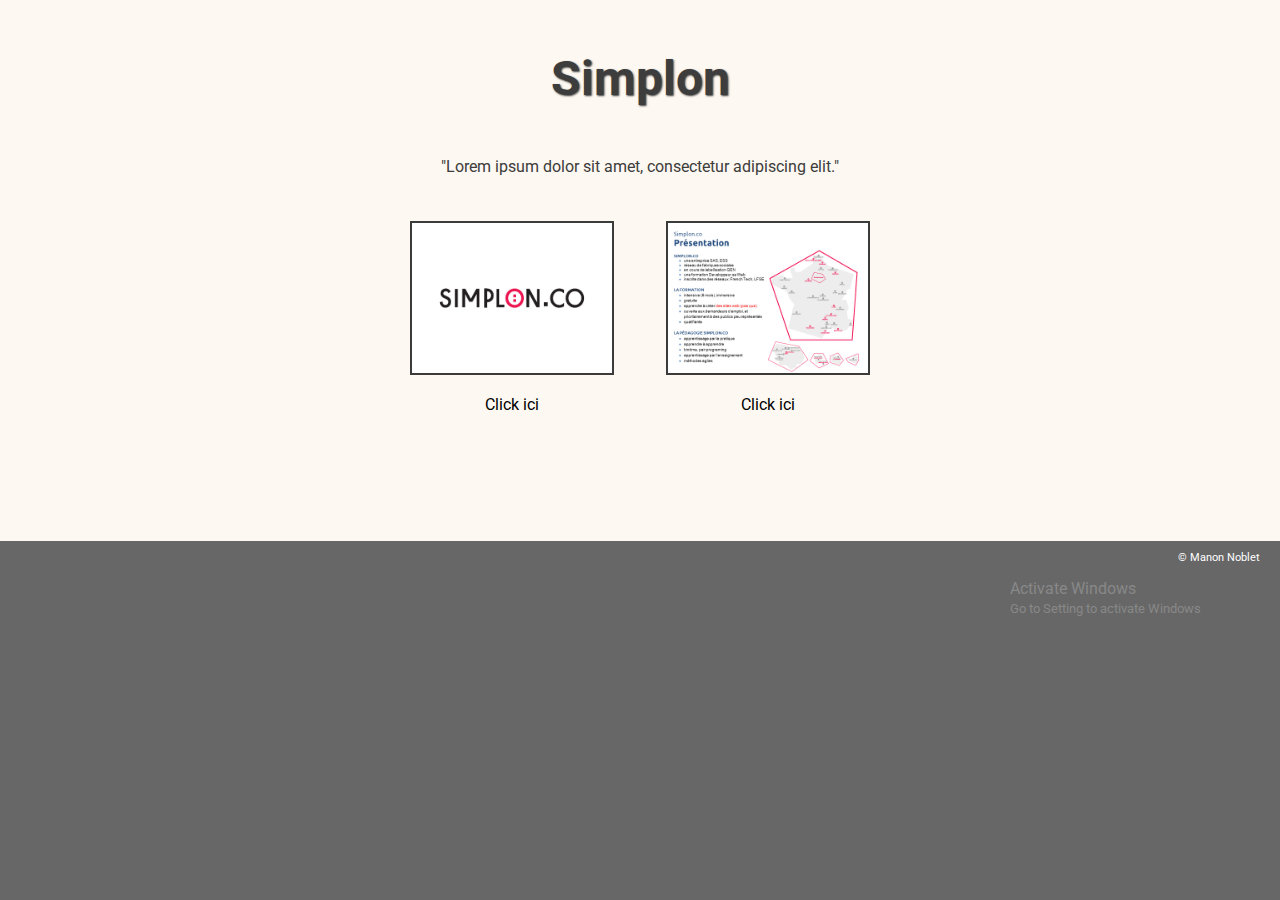
<file: adeline_simploncotton/index.html>
<!doctype html>
<html lang="fr">
<head>

    <meta charset="utf-8">
    <meta http-equiv="X-UA-Compatible" content="IE=edge">
    <meta name="viewport" content="width=device-width, initial-scale=1, maximum-scale=1, user-scalable=no">
    <link href="style.css" rel="stylesheet" />
    <link href="https://fonts.googleapis.com/css?family=Roboto" rel="stylesheet">
    <title>Simplon</title>
</head>
<body>
  <div id="page">
    <h1>Simplon</h1>
    <p>"Lorem ipsum dolor sit amet, consectetur adipiscing elit."</p>
    <div class="images">
      <div class="liens1">
        <img class="image1" src="images/simplon_logo.png" alt="">
        <a href="#">Click ici</a>
      </div>
      <div class="liens2">
        <img class="image2" src="images/presentation.jpg" alt="">
        <a href="#">Click ici</a>
      </div>
    </div>
  </div>
  <footer>
    <p>&copy; Manon Noblet</p>
    <a href="#">Activate Windows<br/><span>Go to Setting to activate Windows</span></a>
  </footer>
</body>
</html>
</file>
<file: adeline_simploncotton/style.css>
*{
  margin:0;
  padding:0;
}

body{
  font-family: 'Roboto', sans-serif;
  background-color: #676767;
  color:#3C3D3C;
  height:100vh;
}

a{
  text-decoration: none;
  color:black;
}

#page{
  background-color: #FEF8F2;
  display:flex;
  flex-direction: column;
  align-items:center;
  padding-bottom:20px;
}

h1{
  text-shadow:1px 1px 2px #3C3D3C;
  margin-top:50px;
  margin-bottom:50px;
  font-size:3em;
}

.images{
  width:40%;
  height:300px;
  display:flex;
  justify-content: center;
  align-items: flex-start;
  margin-top:45px;
}

.liens1{
  width:50%;
  display: flex;
  flex-direction: column;
  align-items: center;
}

img.image1{
  width:200px;
  height:150px;
  border:2px #3B3B3B solid;
}

.liens2{
  width:50%;
  display: flex;
  flex-direction: column;
  align-items: center;
}

img.image2{
  width:200px;
  height:auto;
  border:2px #3B3B3B solid;
}

.liens1 a, .liens2 a{
  padding-top:20px;
}

footer{
  background-color: #676767;
  height:50px;
  height:100px;
  display:flex;
  flex-direction: column;
  align-items: flex-end;

}

footer a{
  color:#888888;
  width:250px;
  height:20px;
  margin-top:15px;
  margin-right:20px;
  font-size:1em;
}

a span{
  font-size:0.8em;
}

footer p{
  font-size:0.7em;
  color:white;
  margin-right:20px;
  margin-top:10px;
}
</file>
